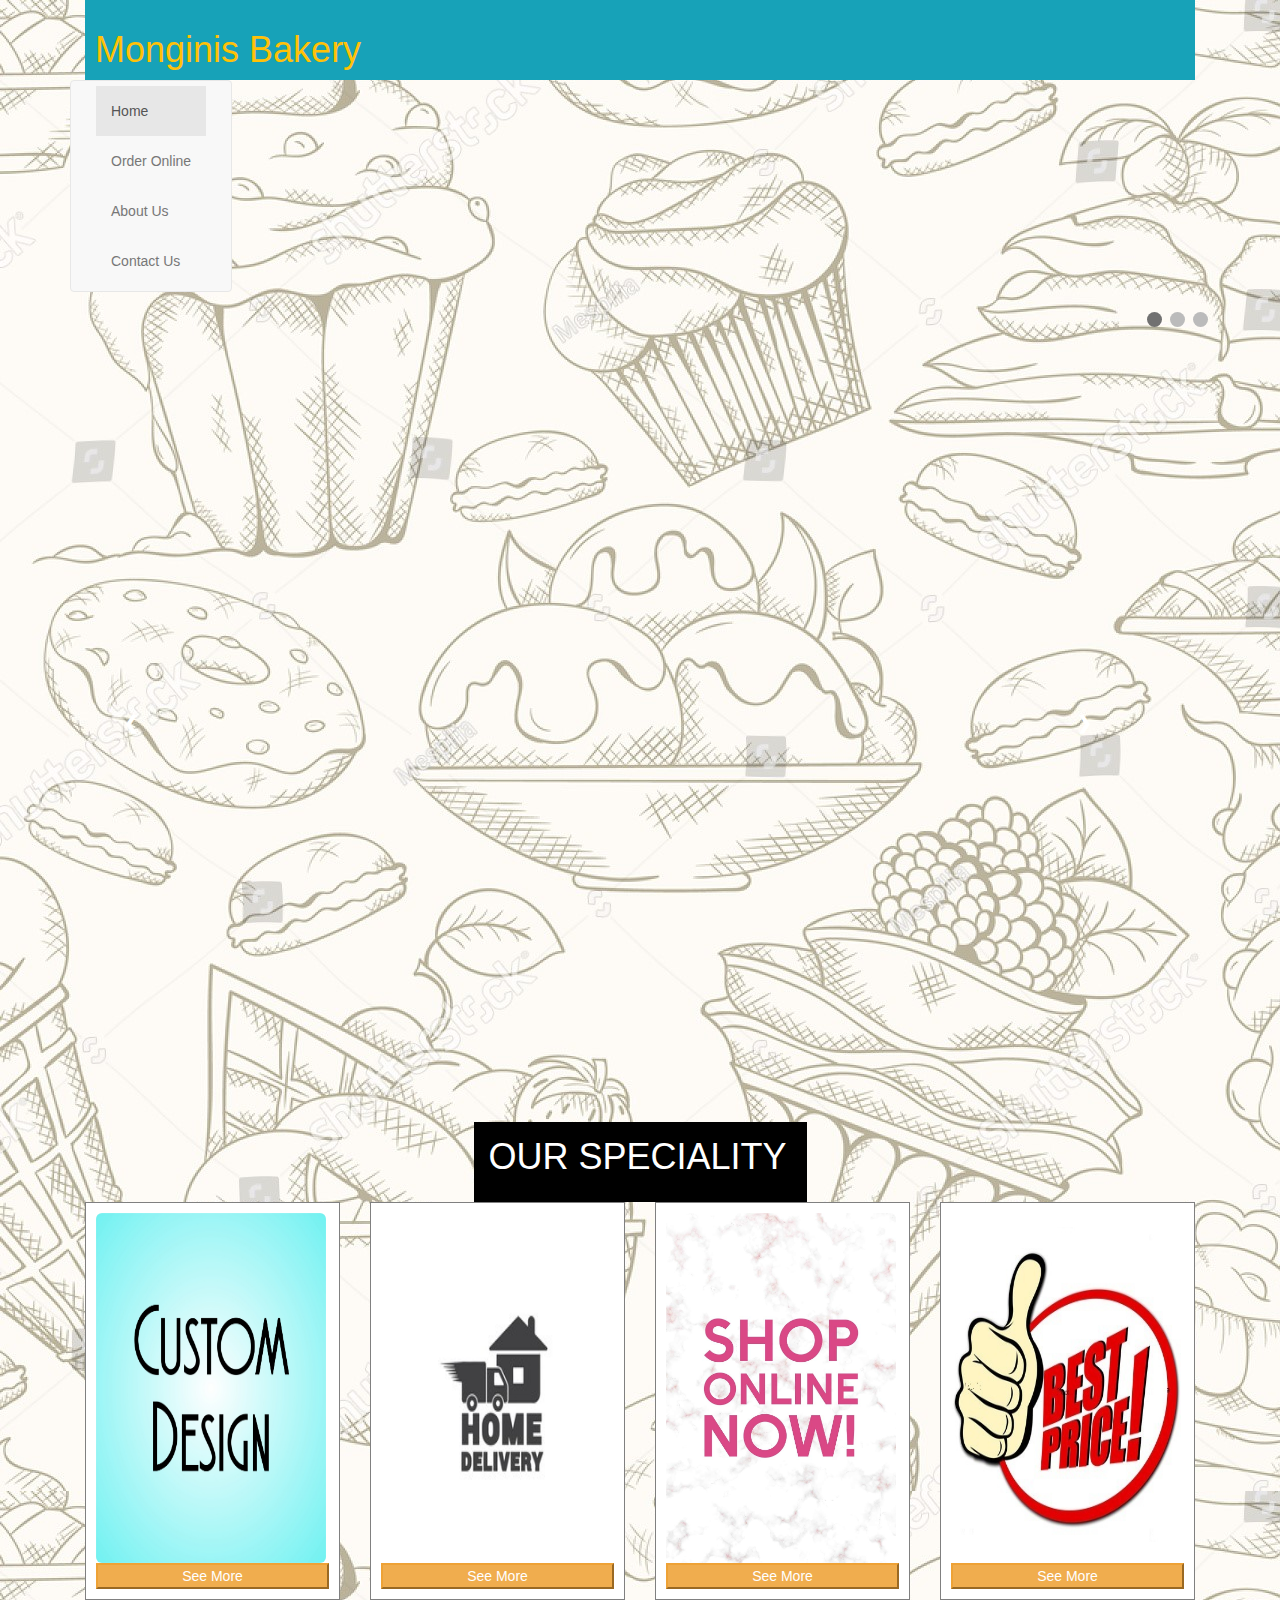
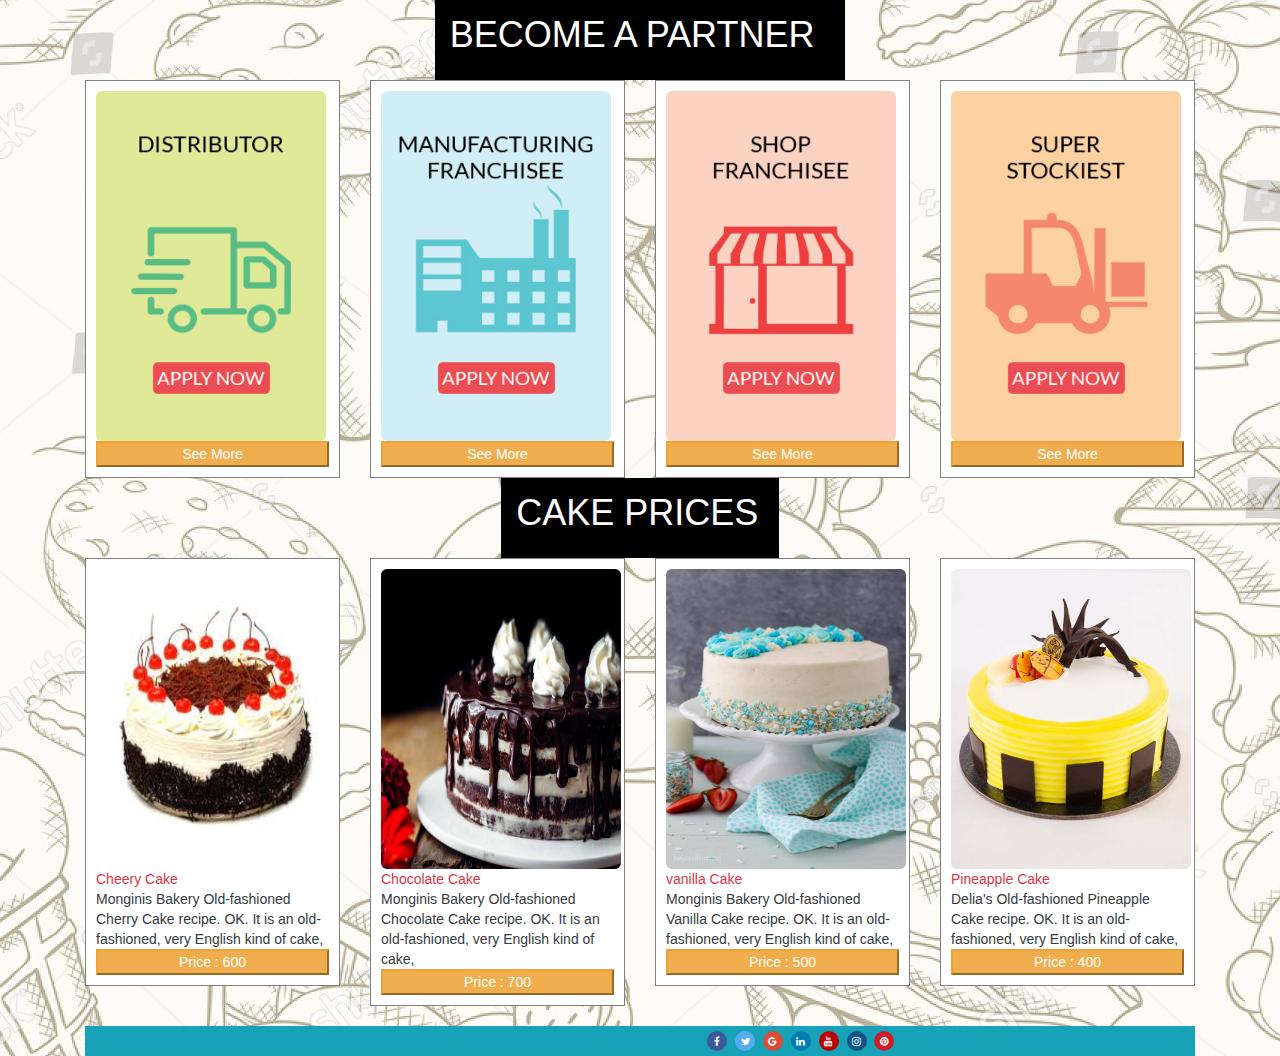
<file: Assignment2/Monginis Bakery/index.html>
<!DOCTYPE html>
<html lang="en">

<head>
    <title>Monginis Bakery</title>
    <meta charset="utf-8">
    <meta name="viewport" content="width=device-width, initial-scale=1">
    <link rel="stylesheet" href="https://maxcdn.bootstrapcdn.com/bootstrap/4.5.2/css/bootstrap.min.css">
    <meta name="viewport" content="width=device-width, initial-scale=1">
    <link rel="stylesheet" href="https://cdnjs.cloudflare.com/ajax/libs/font-awesome/4.7.0/css/font-awesome.min.css">
    <link rel="stylesheet" href="https://maxcdn.bootstrapcdn.com/bootstrap/3.4.1/css/bootstrap.min.css">
    <script src="https://ajax.googleapis.com/ajax/libs/jquery/3.5.1/jquery.min.js"></script>
    <script src="https://maxcdn.bootstrapcdn.com/bootstrap/3.4.1/js/bootstrap.min.js"></script>


    <style>
        body {
            background-image: url("gallery/bg.jpg");

        }

        #header {
            height: 80px;
            padding: 10px;
        }


        #highlight {
            border: solid 1px rgb(255, 0, 0);

        }

        #partner-section-heading {
            height: 80px;
            padding: 25px;
            margin: auto;
            width: 37%;
            padding: 15px;
            background-color: black;
            color: white;



        }

        #price-section-heading {
            height: 80px;
            padding: 20px;
            margin: auto;
            width: 25%;
            padding: 15px;
            background-color: black;
            color: white;


        }

        #specialty-section-heading {
            height: 80px;
            padding: 20px;
            margin: auto;
            width: 30%;
            padding: 15px;
            background-color: black;
            color: white;



        }

        .featured-product {
            background: white;
            border: solid 1px grey;
            padding: 10px;
        }

        #footer {
            background: gray;
            padding-left: 25px;
        }



        .fa {
            padding: 5px;
            font-size: 10px;
            width: 20px;
            text-align: center;
            text-decoration: none;
            margin: 5px 2px;
            border-radius: 50%;
        }

        .fa:hover {
            opacity: 0.7;
        }

        .fa-facebook {
            background: #3B5998;
            color: white;
        }

        .fa-twitter {
            background: #55ACEE;
            color: white;
        }

        .fa-google {
            background: #dd4b39;
            color: white;
        }

        .fa-linkedin {
            background: #007bb5;
            color: white;
        }

        .fa-youtube {
            background: #bb0000;
            color: white;
        }

        .fa-instagram {
            background: #125688;
            color: white;
        }

        .fa-pinterest {
            background: #cb2027;
            color: white;
        }







        * {
            box-sizing: border-box
        }

        /* Slideshow container */
        .slideshow-container {
            max-width: 1000px;
            position: relative;
            margin: auto;
        }

        /* Hide the images by default */
        .mySlides {
            display: none;
        }

        /* Next & previous buttons */
        .prev,
        .next {
            cursor: pointer;
            position: absolute;
            top: 50%;
            width: auto;
            margin-top: -22px;
            padding: 16px;
            color: white;
            font-weight: bold;
            font-size: 18px;
            transition: 0.20s ease;
            border-radius: 0 3px 3px 0;
            user-select: none;
        }

        /* Position the "next button" to the right */
        .next {
            right: 0;
            border-radius: 3px 0 0 3px;
        }

        /* On hover, add a black background color with a little bit see-through */
        .prev:hover,
        .next:hover {
            background-color: rgba(0, 0, 0, 0.8);
        }

        /* Caption text */
        .text {
            color: #f2f2f2;
            font-size: 15px;
            padding: 8px 12px;
            position: absolute;
            bottom: 8px;
            width: 100%;
            text-align: center;
        }

        /* Number text (1/3 etc) */
        .numbertext {
            color: #f2f2f2;
            font-size: 12px;
            padding: 8px 12px;
            position: absolute;
            top: 0;
        }

        /* The dots/bullets/indicators */
        .dot {
            cursor: pointer;
            height: 15px;
            width: 15px;
            margin: 0 2px;
            background-color: #bbb;
            border-radius: 50%;
            display: inline-block;
            transition: background-color 0.6s ease;
        }

        .active,
        .dot:hover {
            background-color: #717171;
        }

        /* Fading animation */
        .fade {
            -webkit-animation-name: fade;
            -webkit-animation-duration: 1.5s;
            animation-name: fade;
            animation-duration: 1.5s;
        }

        @-webkit-keyframes fade {
            from {
                opacity: .4
            }

            to {
                opacity: 1
            }
        }

        @keyframes fade {
            from {
                opacity: .4
            }

            to {
                opacity: 1
            }
        }
    </style>

</head>

<body>

    <div class="container">
        <div class="row">
            <div class="col-lg-12">

                <div id="header" class="display-4 bg-info text-warning">
                    <h1>Monginis Bakery</h1>
                </div>

            </div>
            <nav class="navbar navbar-default">
                <div class="container-fluid">

                    <ul class="nav navbar-nav">
                        <li class="active"><a href="#">Home</a></li>
                        <li><a href="#">Order Online </a></li>
                        <li><a href="#">About Us </a></li>
                        <li><a href="#">Contact Us </a></li>
                    </ul>
                </div>
            </nav>





            <!-- Slideshow container -->
            <div class="slideshow-container">


                <div class="mySlides fade">
                    <div class="numbertext">1 / 3</div>
                    <img src="gallery/img1.jpg" style="width:108%">

                </div>

                <div class="mySlides fade">
                    <div class="numbertext">2 / 3</div>
                    <img src="gallery/img2.jpg" style="width:108%">
                </div>

                <div class="mySlides fade">
                    <div class="numbertext">3 / 3</div>
                    <img src="gallery/img3.jpg" style="width:108%">
                </div>

                <!-- Next and previous buttons -->
                <a class="prev" onclick="plusSlides(-1)">&#10094;</a>
                <a class="next" onclick="plusSlides(1)">&#10095;</a>
            </div>
            <br>

            <!-- The dots/circles -->
            <div style="text-align:center">
                <span class="dot" onclick="currentSlide(1)"></span>
                <span class="dot" onclick="currentSlide(2)"></span>
                <span class="dot" onclick="currentSlide(3)"></span>
            </div>


            <!--javascript-->

            <script>
                var slideIndex = 0;
                showSlides();

                function showSlides() {
                    var i;
                    var slides = document.getElementsByClassName("mySlides");
                    var dots = document.getElementsByClassName("dot");
                    for (i = 0; i < slides.length; i++) {
                        slides[i].style.display = "none";
                    }
                    slideIndex++;
                    if (slideIndex > slides.length) { slideIndex = 1 }
                    for (i = 0; i < dots.length; i++) {
                        dots[i].className = dots[i].className.replace(" active", "");
                    }
                    slides[slideIndex - 1].style.display = "block";
                    dots[slideIndex - 1].className += " active";
                    setTimeout(showSlides, 3000); // Change image every 2 seconds
                }
            </script>













            <!--specialty Section Heading-->

            <div class="col-lg-12">
                <div class="highlight" class="jumbotron text-success">
                    <h1 id="specialty-section-heading"> OUR SPECIALITY </h1>

                </div>
            </div>

            <!--specialty a partner-->

            <div class="col-lg-3">
                <div class="featured-product highlight">
                    <img class="img-rounded" src="gallery/Custom-Design.jpg" alt="Custom Designs" height="350"
                        width="230"><br>

                    <div class="text-danger"></div>
                    <div class="text-dark">

                    </div>
                    <button class="btn-warning btn-block">See More</button>
                </div>
            </div>


            <div class="col-lg-3">
                <div class="featured-product highlight">
                    <img class="img-rounded" src="gallery/home-delivery.jpg" alt="Delivery" height="350"
                        width="230"><br>

                    <div class="text-danger"></div>
                    <div class="text-dark">

                    </div>
                    <button class="btn-warning btn-block">See More</button>
                </div>
            </div>


            <div class="col-lg-3">
                <div class="featured-product highlight">
                    <img class="img-rounded" src="gallery/shoponline.jpg" alt="shop online" height="350"
                        width="230"><br>

                    <div class="text-danger"></div>
                    <div class="text-dark">

                    </div>
                    <button class="btn-warning btn-block">See More</button>
                </div>
            </div>

            <div class="col-lg-3">
                <div class="featured-product highlight">
                    <img class="img-rounded" src="gallery/best-price.jpg" alt="best price" height="350" width="230"><br>

                    <div class="text-danger"></div>
                    <div class="text-dark">

                    </div>
                    <button class="btn-warning btn-block">See More</button>
                </div>
            </div>

            <div>
                <br>
                <br>
            </div>





            <!--become a partner Section Heading-->

            <div class="col-lg-12">
                <div class="highlight" class="jumbotron text-success">
                    <h1 id="partner-section-heading"> BECOME A PARTNER </h1>

                </div>
            </div>

            <!--Cake become a partner-->

            <div class="col-lg-3">
                <div class="featured-product highlight">
                    <img class="img-rounded" src="gallery/distributor.jpg" alt="partner distribution" height="350"
                        width="230"><br>

                    <div class="text-danger"></div>
                    <div class="text-dark">

                    </div>
                    <button class="btn-warning btn-block">See More</button>
                </div>
            </div>


            <div class="col-lg-3">
                <div class="featured-product highlight">
                    <img class="img-rounded" src="gallery/manufacturing.jpg" alt="partner manufacturing" height="350"
                        width="230"><br>

                    <div class="text-danger"></div>
                    <div class="text-dark">

                    </div>
                    <button class="btn-warning btn-block">See More</button>
                </div>
            </div>


            <div class="col-lg-3">
                <div class="featured-product highlight">
                    <img class="img-rounded" src="gallery/shop.jpg" alt="partner shop" height="350" width="230"><br>

                    <div class="text-danger"></div>
                    <div class="text-dark">

                    </div>
                    <button class="btn-warning btn-block">See More</button>
                </div>
            </div>

            <div class="col-lg-3">
                <div class="featured-product highlight">
                    <img class="img-rounded" src="gallery/stockiest.jpg" alt="partener super stokist" height="350"
                        width="230"><br>

                    <div class="text-danger"></div>
                    <div class="text-dark">

                    </div>
                    <button class="btn-warning btn-block">See More</button>
                </div>
            </div>




            <!--Cake Buying Section Heading-->

            <div class="col-lg-12">
                <div class="highlight" class="jumbotron text-success">
                    <h1 id="price-section-heading"> CAKE PRICES </h1>

                </div>
            </div>



            <!--Cake Buying-->


            <div class="col-lg-3">
                <div class="featured-product highlight">
                    <img class="img-rounded" src="gallery/cherry cake.jpg" alt="Cheery Cake" height="300"
                        width="240"><br>

                    <div class="text-danger">Cheery Cake</div>
                    <div class="text-dark">
                        Monginis Bakery Old-fashioned Cherry Cake recipe. OK. It is an old-fashioned, very English kind of cake,
                    </div>
                    <button class="btn-warning btn-block">Price : 600</button>
                </div>
            </div>


            <div class="col-lg-3">
                <div class="featured-product">
                    <img class="img-rounded" src="gallery/Chocolate Cake.jpg" alt="Chocolate Cake" height="300"
                        width="240"><br>

                    <div class="text-danger">Chocolate Cake</div>
                    <div class="text-dark">
                        Monginis Bakery Old-fashioned Chocolate Cake recipe. OK. It is an old-fashioned, very English kind of
                        cake,
                    </div>
                    <button class="btn-warning btn-block">Price : 700</button>
                </div>
            </div>


            <div class="col-lg-3">
                <div class="featured-product">
                    <img class="img-rounded" src="gallery/vanilla cake.jpg" alt="vanilla Cake" height="300"
                        width="240"><br>

                    <div class="text-danger">vanilla Cake</div>
                    <div class="text-dark">
                        Monginis Bakery Old-fashioned Vanilla Cake recipe. OK. It is an old-fashioned, very English kind of
                        cake,
                    </div>
                    <button class="btn-warning btn-block">Price : 500</button>
                </div>
            </div>

            <div class="col-lg-3">
                <div class="featured-product">
                    <img class="img-rounded" src="gallery/pineapple cake.jpg" alt="pineapple Cake" height="300"
                        width="240"><br>

                    <div class="text-danger">Pineapple Cake</div>
                    <div class="text-dark">
                        Delia's Old-fashioned Pineapple Cake recipe. OK. It is an old-fashioned, very English kind of
                        cake,
                    </div>
                    <button class="btn-warning btn-block">Price : 400</button>
                </div>
            </div>



            <div class="col-lg-12">
                <br>
                <div id="footer" class="bg-info text-warning">
                
                    &nbsp;&nbsp;&nbsp;&nbsp;&nbsp;&nbsp;&nbsp;&nbsp;&nbsp;&nbsp;&nbsp;&nbsp;&nbsp;&nbsp;&nbsp;&nbsp;&nbsp;&nbsp;&nbsp;&nbsp;&nbsp;&nbsp;&nbsp;&nbsp;&nbsp;&nbsp;&nbsp;&nbsp;&nbsp;&nbsp;&nbsp;&nbsp;&nbsp;&nbsp;&nbsp;&nbsp;&nbsp;&nbsp;&nbsp;&nbsp;&nbsp;&nbsp;&nbsp;&nbsp;&nbsp;&nbsp;&nbsp;&nbsp;&nbsp;&nbsp;&nbsp;&nbsp;&nbsp;&nbsp;&nbsp;&nbsp;&nbsp;&nbsp;&nbsp;&nbsp;&nbsp;&nbsp;&nbsp;&nbsp;&nbsp;&nbsp;&nbsp;&nbsp;&nbsp;&nbsp;&nbsp;&nbsp;&nbsp;&nbsp;&nbsp;&nbsp;&nbsp;&nbsp;&nbsp;&nbsp;&nbsp;&nbsp;&nbsp;&nbsp;&nbsp;&nbsp;&nbsp;&nbsp;&nbsp;&nbsp;&nbsp;&nbsp;&nbsp;&nbsp;&nbsp;&nbsp;&nbsp;&nbsp;&nbsp;&nbsp;&nbsp;&nbsp;&nbsp;&nbsp;&nbsp;&nbsp;&nbsp;&nbsp;&nbsp;&nbsp;&nbsp;&nbsp;&nbsp;&nbsp;&nbsp;&nbsp;&nbsp;&nbsp;&nbsp;&nbsp;&nbsp;&nbsp;&nbsp;&nbsp;&nbsp;&nbsp;&nbsp;&nbsp;&nbsp;&nbsp;&nbsp;&nbsp;&nbsp;&nbsp;&nbsp;&nbsp;&nbsp;&nbsp;&nbsp;&nbsp;&nbsp;&nbsp;&nbsp;&nbsp;&nbsp;&nbsp;&nbsp;&nbsp;&nbsp;&nbsp;&nbsp;&nbsp;

                    <a href="#" class="fa fa-facebook"></a>
                    <a href="#" class="fa fa-twitter"></a>
                    <a href="#" class="fa fa-google"></a>
                    <a href="#" class="fa fa-linkedin"></a>
                    <a href="#" class="fa fa-youtube"></a>
                    <a href="#" class="fa fa-instagram"></a>
                    <a href="#" class="fa fa-pinterest"></a>



                </div>

                <div>

                </div>



            </div>
            <br>
        </div>
    </div>

</body>

</html>
</file>
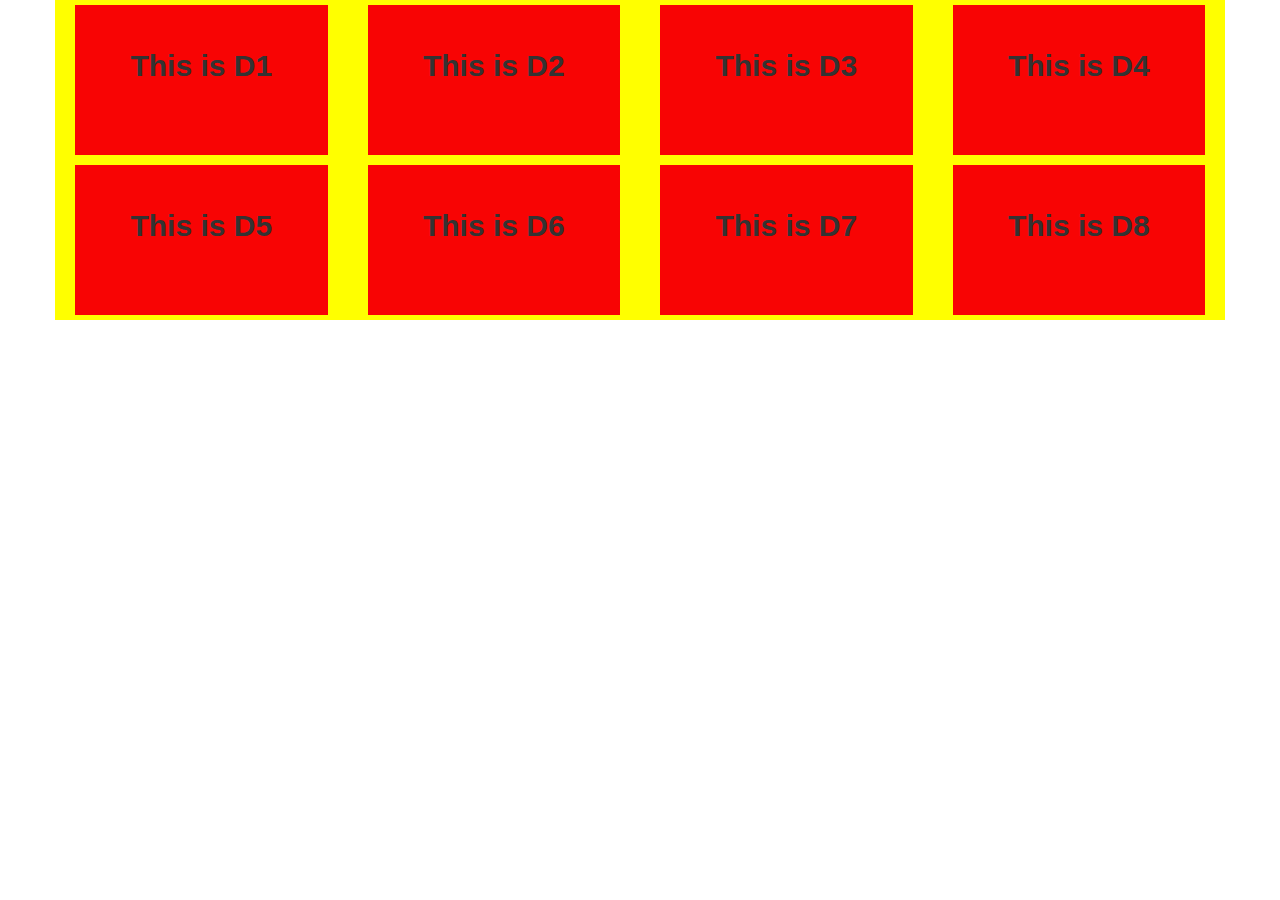
<file: Assignment1.html>
<!DOCTYPE html>
<html lang="en">

<head>
    <title>Bootstrap Example of yash chintawar</title>
    <meta charset="utf-8">
    <meta name="viewport" content="width=device-width, initial-scale=1">
    <link rel="stylesheet" href="https://maxcdn.bootstrapcdn.com/bootstrap/3.3.7/css/bootstrap.min.css"
        integrity="sha384-BVYiiSIFeK1dGmJRAkycuHAHRg32OmUcww7on3RYdg4Va+PmSTsz/K68vbdEjh4u" crossorigin="anonymous">

    <style>
        #d1,
        #d2,
        #d3,
        #d4,
        #d5,
        #d6,
        #d7,
        #d8 {
            margin: 5px;
            height: 150px;
            background:rgb(248, 4, 4);
        }

        .container {
            background:yellow;
        }
        .f{
            font-size: 30px;
            
        }
        .pd{
            padding-top: 40px;
        }
    </style>

</head>

<body>

    <div class="container">
        <div class="row">

                
            <div class="col-xs-12 col-sm-6 col-md-4 col-lg-3 f">
                <div id="d1" class="pd" ><center> <b>This is D1</b></center></div>
            </div>
            <div class="col-xs-12 col-sm-6 col-md-4 col-lg-3 f">
                <div id="d2" class="pd"><center> <b>This is D2</b></center></div>
            </div>
            <div class="col-xs-12 col-sm-6 col-md-4 col-lg-3 f">
                <div id="d3" class="pd"><center> <b>This is D3</b></center></div>
            </div>
            <div class="col-xs-12 col-sm-6 col-md-4 col-lg-3 f">
                <div id="d4" class="pd"><center> <b>This is D4</b></center></div>
            </div>
            <div class="col-xs-12 col-sm-6 col-md-4 col-lg-3 f">
                <div id="d5" class="pd"><center> <b>This is D5</b></center></div>
            </div>
            <div class="col-xs-12 col-sm-6 col-md-4 col-lg-3 f">
                <div id="d6" class="pd"><center> <b>This is D6</b></center></div>
            </div>
            <div class="col-xs-12 col-sm-6 col-md-4 col-lg-3 f">
                <div id="d7" class="pd"><center> <b>This is D7</b></center></div>
            </div>
            <div class="col-xs-12 col-sm-6 col-md-4 col-lg-3 f">
                <div id="d8" class="pd"><center> <b>This is D8</b></center></div>
            </div>


        </div>
    </div>

</body>

</html>
</file>
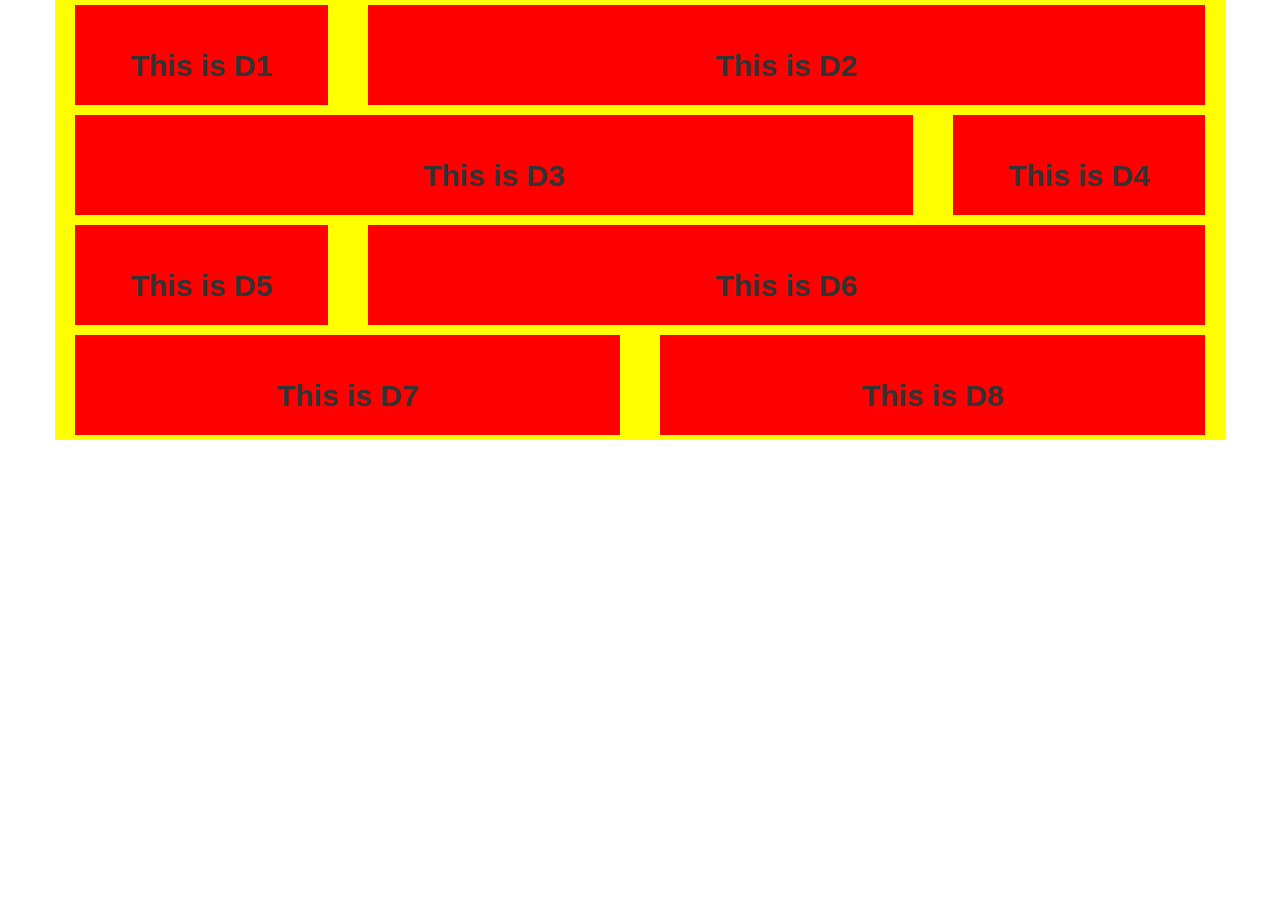
<file: Assignment2.html>
<!DOCTYPE html>
<html lang="en">

<head>
    <title>Bootstrap Example Yash Chintawar</title>
    <meta charset="utf-8">
    <meta name="viewport" content="width=device-width, initial-scale=1">
    <link rel="stylesheet" href="https://maxcdn.bootstrapcdn.com/bootstrap/3.3.7/css/bootstrap.min.css"
        integrity="sha384-BVYiiSIFeK1dGmJRAkycuHAHRg32OmUcww7on3RYdg4Va+PmSTsz/K68vbdEjh4u" crossorigin="anonymous">

    <style>
      
        #d1,
        #d2,
        #d3,
        #d4,
        #d5,
        #d6,
        #d7,
        #d8 {
            margin: 5px;
            height: 100px;
            background:red;
        }

        

        .container {
            background:yellow;
        }
        .f{
            font-size: 30px;
            
        }
        .pd{
            padding-top: 40px;
        }
    </style>

</head>

<body>

    <div class="container">
        <div class="row">

                
            <div class="col-xs-6 col-sm-10 col-md-4 col-lg-3 f ">
                <div id="d1" class="pd" ><center> <b>This is D1</b></center></div>
            </div>
            <div class="col-xs-6 col-sm-11 col-md-8 col-lg-9 f ">
                <div id="d2" class="pd"><center> <b>This is D2</b></center></div>
            </div>
            <div class="col-xs-9 col-sm-12 col-md-12 col-lg-9 f ">
                <div id="d3" class="pd"><center> <b>This is D3</b></center></div>
            </div>
            <div class="col-xs-3 col-sm-6 col-md-8 col-lg-3 f ">
                <div id="d4" class="pd"><center> <b>This is D4</b></center></div>
            </div>
            <div class="col-xs-6 col-sm-6 col-md-4 col-lg-3 f ">
                <div id="d5" class="pd"><center> <b>This is D5</b></center></div>
            </div>
            <div class="col-xs-6 col-sm-8 col-md-6 col-lg-9 f ">
                <div id="d6" class="pd"><center> <b>This is D6</b></center></div>
            </div>
            <div class="col-xs-12 col-sm-4 col-md-6 col-lg-6 f ">
                <div id="d7" class="pd"><center> <b>This is D7</b></center></div>
            </div>
            <div class="col-xs-12 col-sm-12 col-md-12 col-lg-6 f ">
                <div id="d8" class="pd"><center> <b>This is D8</b></center></div>
            </div>


        </div>
    </div>

</body>

</html>
</file>
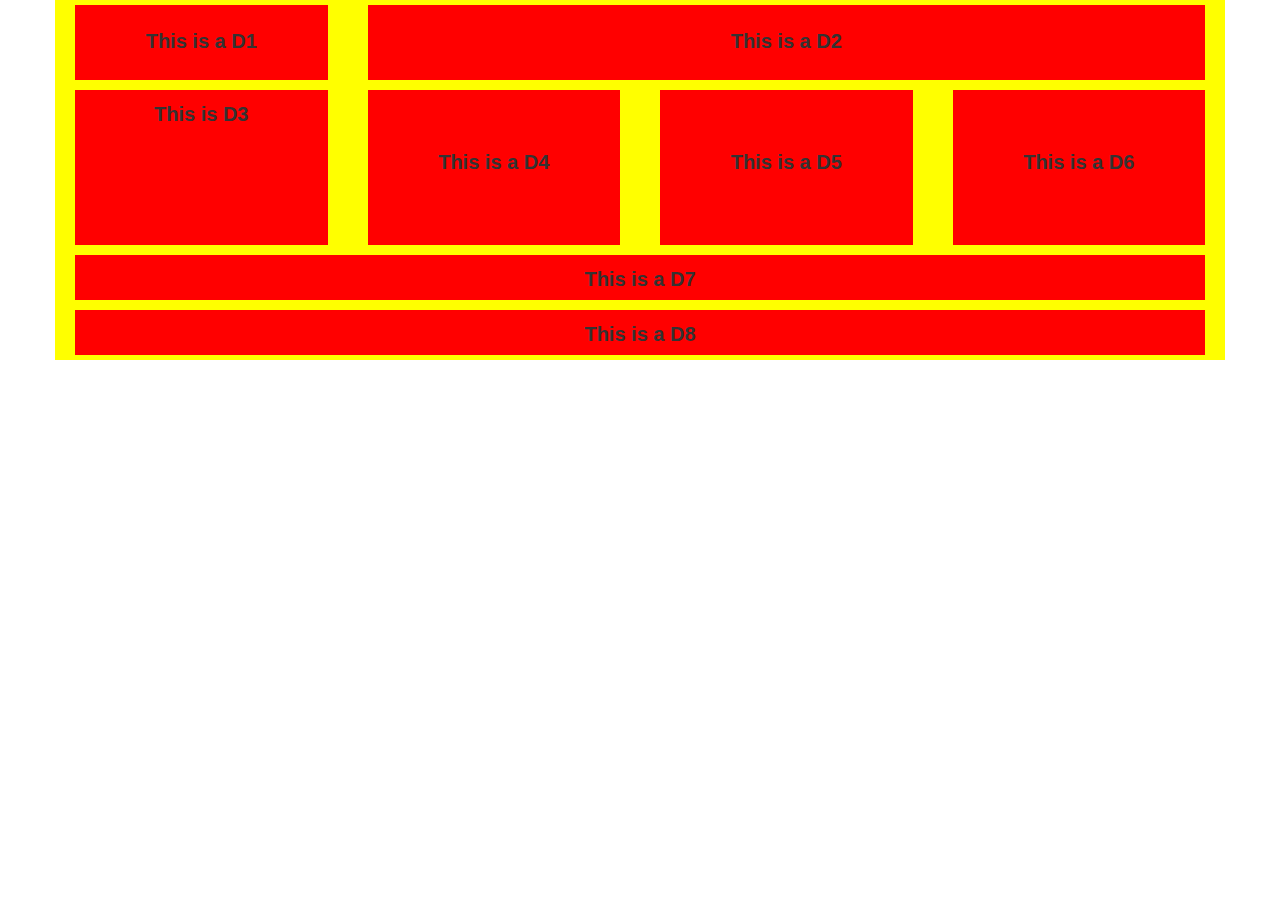
<file: Assignment3.html>
<!DOCTYPE html>
<html lang="en">

<head>
    <title>Bootstrap Example YAsh Chintawar</title>
    <meta charset="utf-8">
    <meta name="viewport" content="width=device-width, initial-scale=1">
    <link rel="stylesheet" href="https://maxcdn.bootstrapcdn.com/bootstrap/3.3.7/css/bootstrap.min.css"
        integrity="sha384-BVYiiSIFeK1dGmJRAkycuHAHRg32OmUcww7on3RYdg4Va+PmSTsz/K68vbdEjh4u" crossorigin="anonymous">

    <style>
        
        #d1,
        #d2{
            margin: 5px;
            height: 75px;
            background: red;
        }

        #d7,
        #d8{
            margin: 5px;
            height: 45px;
            background: red;
        }
        #d3,
        #d4,
        #d5,
        #d6{
           margin: 5px; 
           height: 155px;
           background: red;
        }
        
        

        .container {
            background:yellow;
        }
        .f{
            font-size: 20px;
            
        }
        .pd{
            padding-top: 22px;
        }
        .mb{
            padding-top: 10px;
        }
        .cont{
            padding-top: 58px;
        }
        .d7{
            padding-top: 10px;
        }
    </style>

</head>

<body>

    <div class="container">
        <div class="row">

                
            <div class="col-xs-12 col-sm-12 col-md-3 col-lg-3 f">
                <div id="d1" class="pd"><center> <b>This is a D1</b></center></div>
            </div>
            <div class="col-xs-12 col-sm-12 col-md-9 col-lg-9 f">
                <div id="d2" class="pd"><center> <b>This is a D2</b></center></div>
            </div>
            <div class="col-xs-6 col-sm-3 col-md-4 col-lg-3 f">
                <div id="d3" class="mb"><center> <b>This is D3</b></center></div>
            </div>
            <div class="col-xs-6 col-sm-9 col-md-4 col-lg-3 f">
                <div id="d4" class="cont"><center> <b>This is a D4</b></center></div>
            </div>
            <div class="col-xs-6 col-sm-5 col-md-4 col-lg-3 f">
                <div id="d5" class="cont"><center> <b>This is a D5</b></center></div>
            </div>
            <div class="col-xs-6 col-sm-7 col-md-6 col-lg-3 f">
                <div id="d6" class="cont"><center> <b>This is a D6</b></center></div>
            </div>
            <div class="col-xs-12 col-sm-12 col-md-6 col-lg-12 f">
                <div id="d7" class="d7"><center> <b>This is a D7</b></center></div>
            </div>
            <div class="col-xs-12 col-sm-12 col-md-12 col-lg-12 f">
                <div id="d8" class="d7"><center> <b>This is a D8</b></center></div>
            </div>


        </div>
    </div>

</body>

</html>
</file>
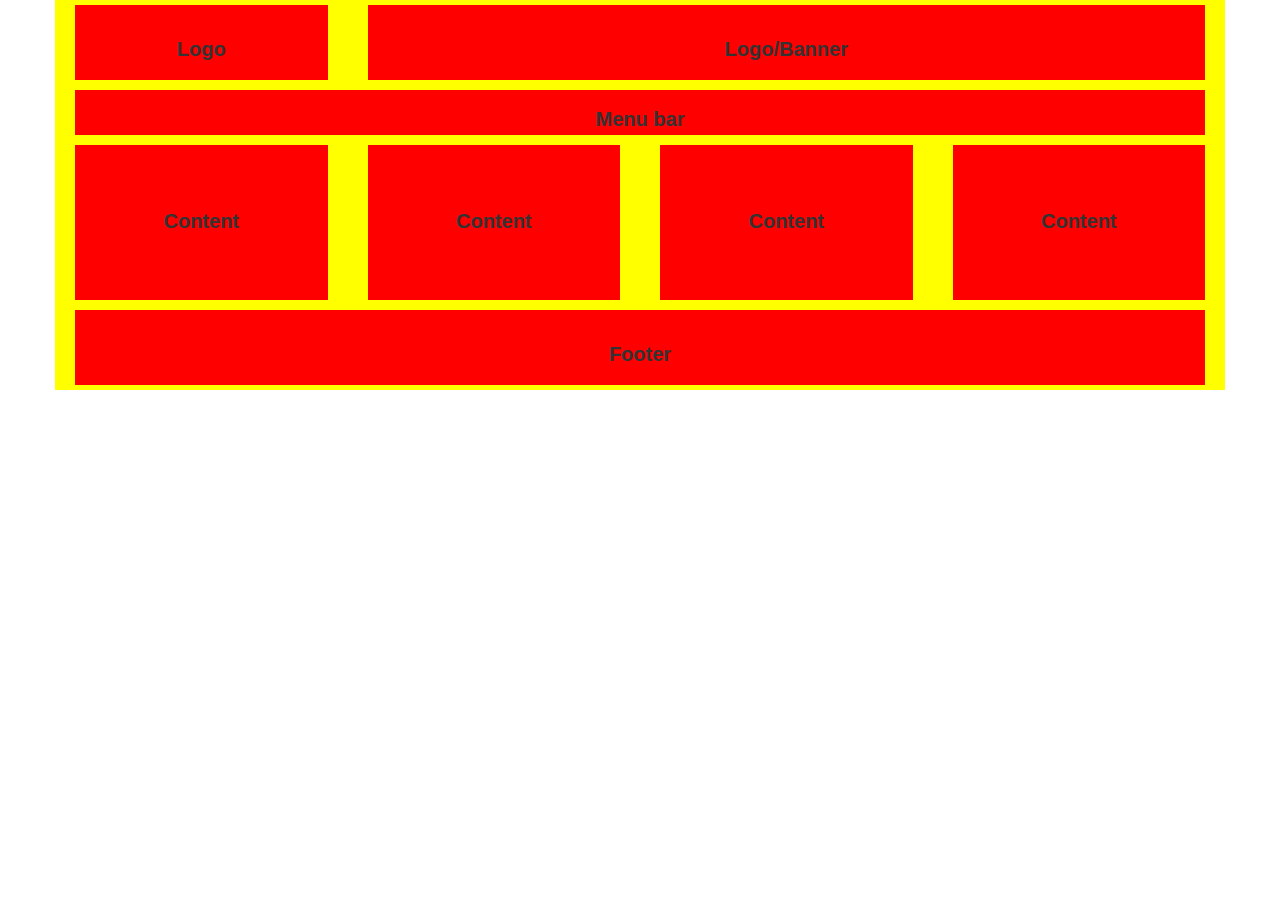
<file: Assignment4.html>
<!DOCTYPE html>
<html lang="en">

<head>
    <title>Bootstrap Example Yash Chintawar</title>
    <meta charset="utf-8">
    <meta name="viewport" content="width=device-width, initial-scale=1">
    <link rel="stylesheet" href="https://maxcdn.bootstrapcdn.com/bootstrap/3.3.7/css/bootstrap.min.css"
        integrity="sha384-BVYiiSIFeK1dGmJRAkycuHAHRg32OmUcww7on3RYdg4Va+PmSTsz/K68vbdEjh4u" crossorigin="anonymous">

    <style>
        
        #d1,
        #d2{
            margin: 5px;
            height: 75px;
            background: red;
        }

        #d3{
            margin: 5px;
            height: 45px;
            background: red;
        }
        #d4,
        #d5,
        #d6,
        #d7{
           margin: 5px; 
           height: 155px;
           background: red;
        }
        
        #d8 {
            margin: 5px;
            height: 75px;
            background:red;
        }

        .container {
            background:yellow;
        }
        .f{
            font-size: 20px;
            
        }
        .pd{
            padding-top: 30px;
        }
        .mb{
            padding-top: 15px;
        }
        .cont{
            padding-top: 62px;
        }
    </style>

</head>

<body>

    <div class="container">
        <div class="row">

                
            <div class="col-xs-3 col-sm-3 col-md-3 col-lg-3 f">
                <div id="d1" class="pd"><center> <b>Logo</b></center></div>
            </div>
            <div class="col-xs-9 col-sm-9 col-md-9 col-lg-9 f">
                <div id="d2" class="pd"><center> <b>Logo/Banner</b></center></div>
            </div>
            <div class="col-xs-12 col-sm-12 col-md-12 col-lg-12 f">
                <div id="d3" class="mb"><center> <b>Menu bar</b></center></div>
            </div>
            <div class="col-xs-12 col-sm-6 col-md-4 col-lg-3 f">
                <div id="d4" class="cont"><center> <b>Content</b></center></div>
            </div>
            <div class="col-xs-12 col-sm-6 col-md-4 col-lg-3 f">
                <div id="d5" class="cont"><center> <b>Content</b></center></div>
            </div>
            <div class="col-xs-12 col-sm-6 col-md-4 col-lg-3 f">
                <div id="d6" class="cont"><center> <b>Content</b></center></div>
            </div>
            <div class="col-xs-12 col-sm-6 col-md-4 col-lg-3 f">
                <div id="d7" class="cont"><center> <b>Content</b></center></div>
            </div>
            <div class="col-xs-12 col-sm-12 col-md-12 col-lg-12 f">
                <div id="d8" class="pd"><center> <b>Footer</b></center></div>
            </div>


        </div>
    </div>

</body>

</html>
</file>
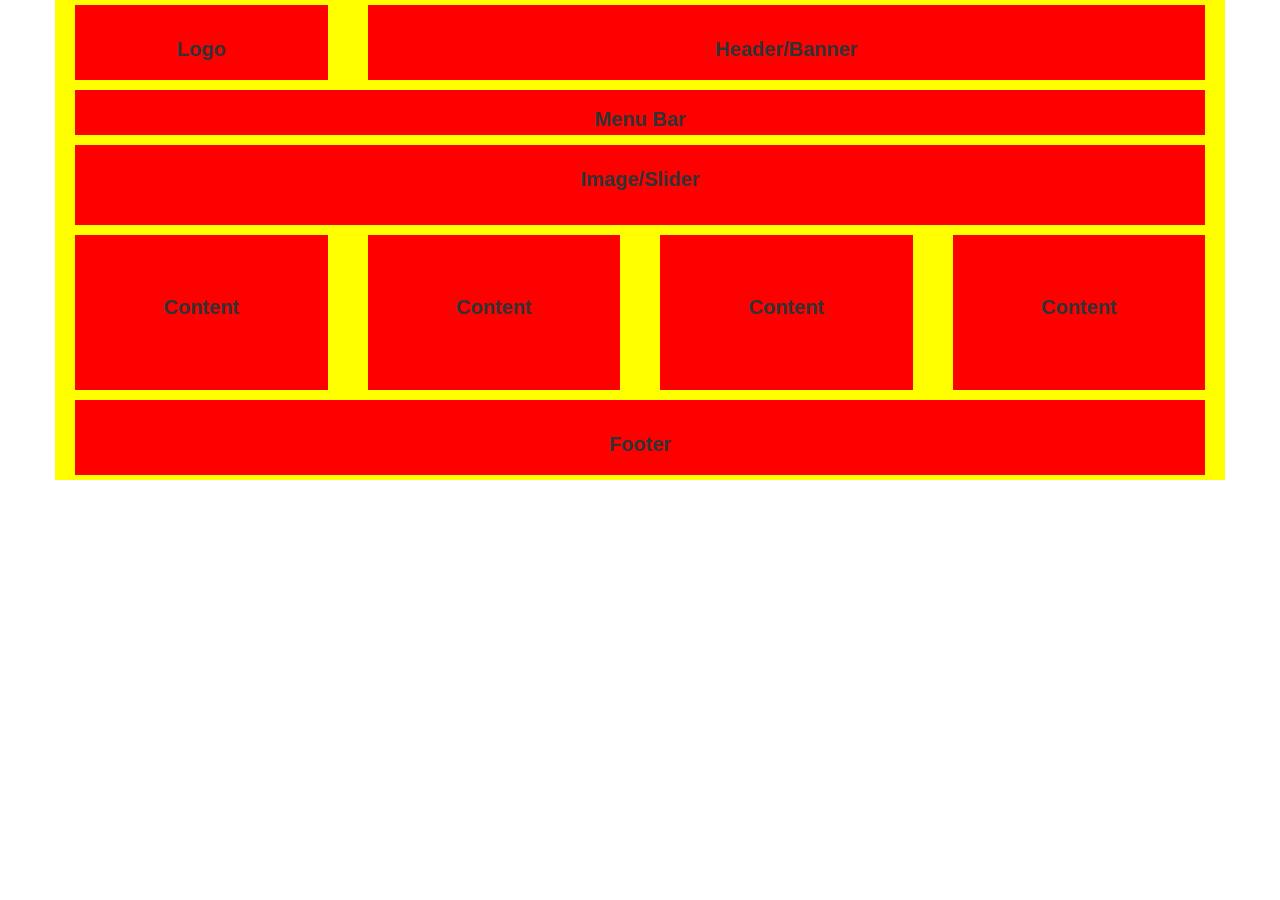
<file: Assignment5.html>
<!DOCTYPE html>
<html lang="en">

<head>
    <title>Bootstrap Example Yash Chintawar</title>
    <meta charset="utf-8">
    <meta name="viewport" content="width=device-width, initial-scale=1">
    <link rel="stylesheet" href="https://maxcdn.bootstrapcdn.com/bootstrap/3.3.7/css/bootstrap.min.css"
        integrity="sha384-BVYiiSIFeK1dGmJRAkycuHAHRg32OmUcww7on3RYdg4Va+PmSTsz/K68vbdEjh4u" crossorigin="anonymous">

    <style>
        
        #d1,
        #d2{
            margin: 5px;
            height: 75px;
            background: red;
        }

        #d3{
            margin: 5px;
            height: 45px;
            background: red;
        }
        #d4{

            margin: 5px;
            height: 80px;
            background: red;

        }
        #d5,
        #d6,
        #d7,
        #d8{
           margin: 5px; 
           height: 155px;
           background: red;
        }
        
        #d9 {
            margin: 5px;
            height: 75px;
            background:red;
        }

        .container {
            background:yellow;
        }
        .f{
            font-size: 20px;
            
        }
        .pd{
            padding-top: 30px;
        }
        .d4{
            padding-top: 20px;
        }
        .cont{
            padding-top: 58px;
        }
        .d3{
            padding-top: 15px;
        }
    </style>

</head>

<body>

    <div class="container">
        <div class="row">

                
            <div class="col-xs-3 col-sm-3 col-md-3 col-lg-3 f">
                <div id="d1" class="pd" ><center> <b>Logo</b></center></div>
            </div>
            <div class="col-xs-9 col-sm-9 col-md-9 col-lg-9 f">
                <div id="d2" class="pd"><center> <b>Header/Banner</b></center></div>
            </div>
            <div class="col-xs-12 col-sm-12 col-md-12 col-lg-12 f">
                <div id="d3" class="d3"><center> <b>Menu Bar</b></center></div>
            </div>
            <div class="col-xs-12 col-sm-12 col-md-12 col-lg-12 f">
                <div id="d4" class="d4"><center> <b>Image/Slider</b></center></div>
            </div>
            <div class="col-xs-12 col-sm-6 col-md-4 col-lg-3 f">
                <div id="d5" class="cont"><center> <b>Content</b></center></div>
            </div>
            <div class="col-xs-12 col-sm-6 col-md-4 col-lg-3 f">
                <div id="d6" class="cont"><center> <b>Content</b></center></div>
            </div>
            <div class="col-xs-12 col-sm-6 col-md-4 col-lg-3 f">
                <div id="d7" class="cont"><center> <b>Content</b></center></div>
            </div>
            <div class="col-xs-12 col-sm-6 col-md-4 col-lg-3 f">
                <div id="d8" class="cont"><center> <b>Content</b></center></div>
            </div>
            <div class="col-xs-12 col-sm-12 col-md-12 col-lg-12 f">
                <div id="d9" class="pd"><center> <b>Footer</b></center></div>
            </div>


        </div>
    </div>

</body>

</html>
</file>
